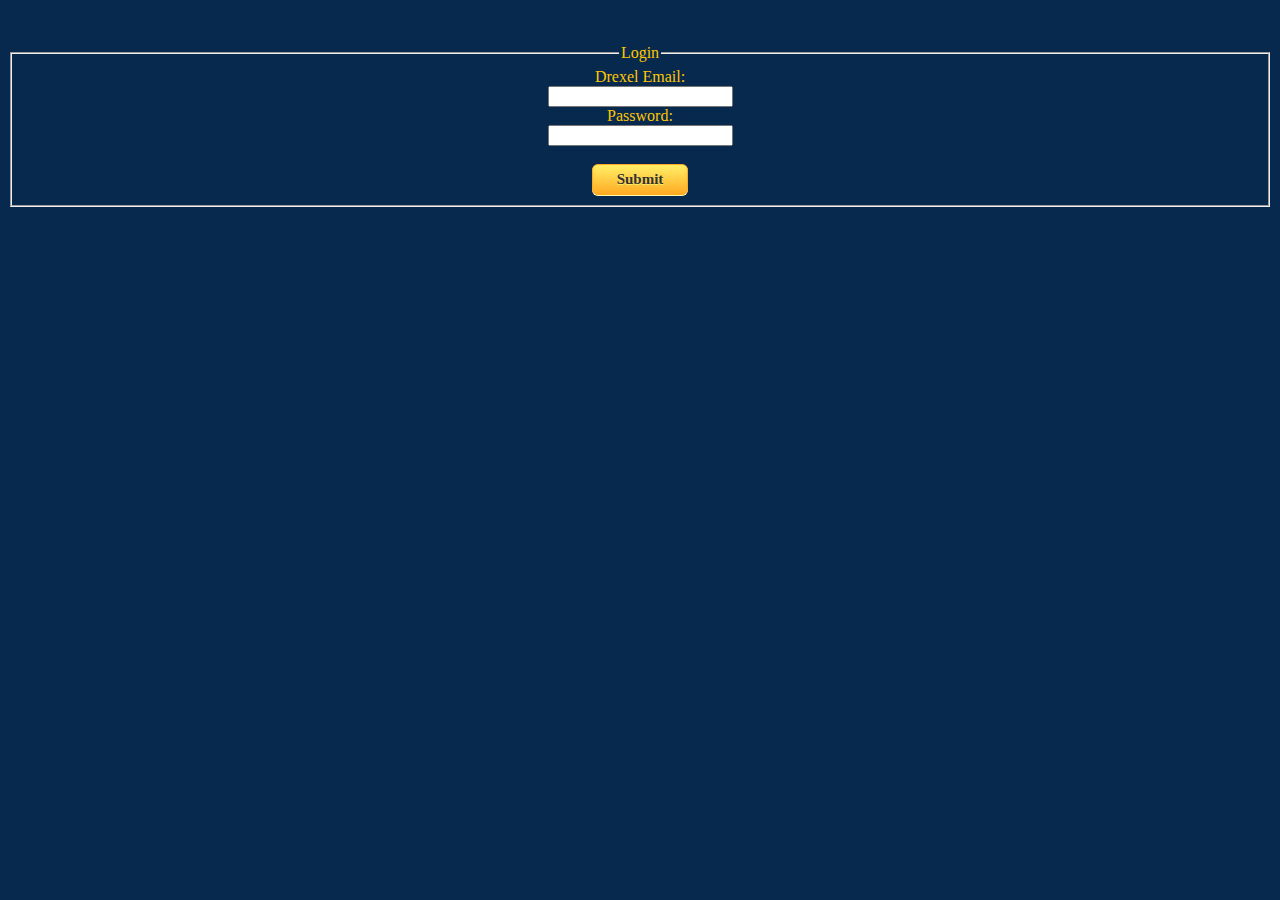
<file: dragonstudy/dragonstudy/login.html>
﻿<!DOCTYPE html>
<html>
<head>
    <title>DragonStudy</title>

    <!-- dragonstudy references -->
    <link href="css/index.css" rel="stylesheet" />

</head>
<body>
    <div>

    <br />
    <br />

    <form>
        <fieldset>
            <legend>Login</legend>
            <label>
                Drexel Email:<br />
                <input type="text" name="username" maxlength="30" />
                <br />
            </label>

            <label>
                Password:<br />
                <input type="password" name="password" maxlength="30" />
                <br />
                <br />
            </label>

            <input type="submit" name="login" value="Submit" class="myButton">
        </fieldset>
    </form>


    </div>




</body>
</html>
</file>
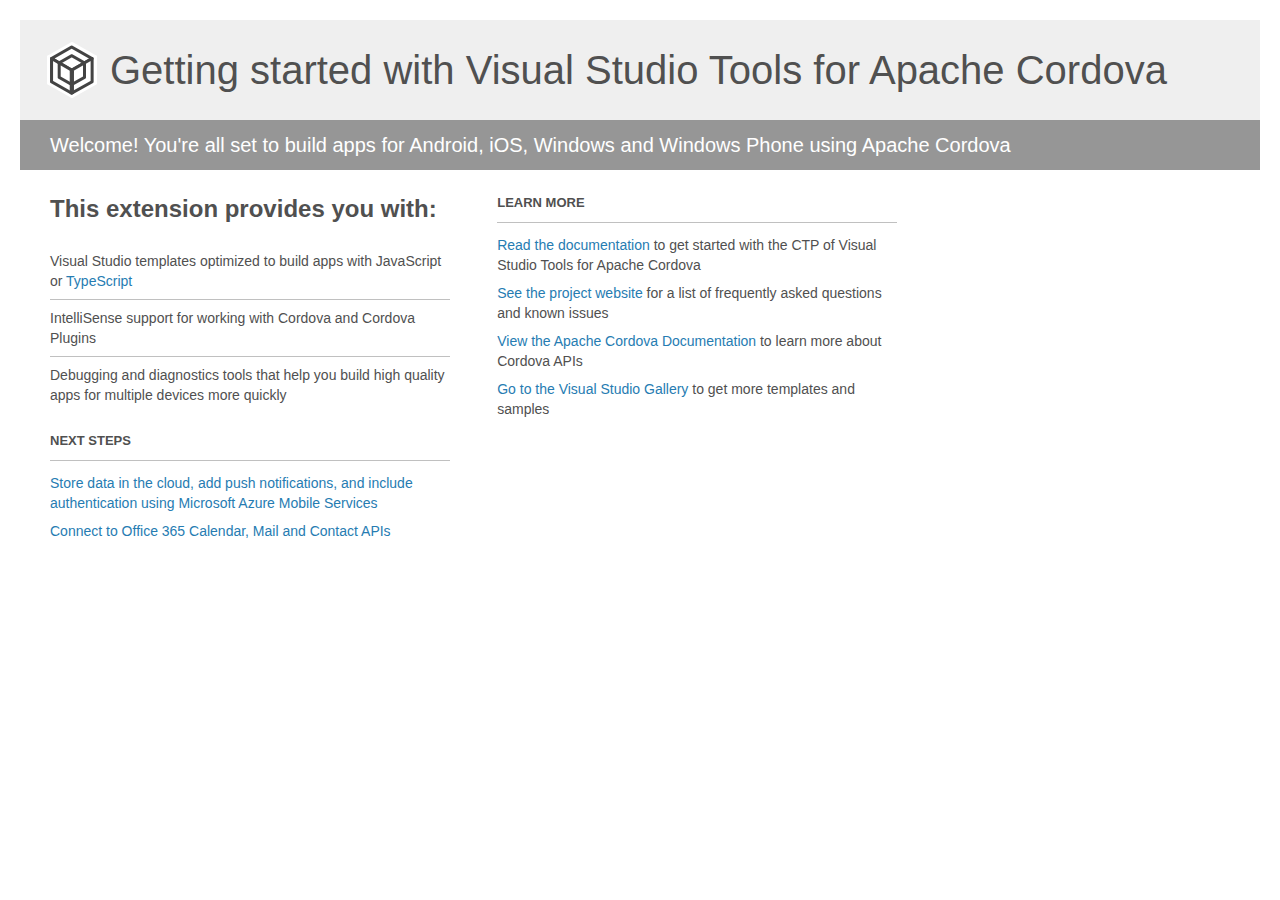
<file: dragonstudy/dragonstudy/Project_Readme.html>
﻿<!-- For the latest documentation, please visit http://go.microsoft.com/fwlink/?LinkID=397704 -->
<!DOCTYPE html>
<html lang="en">
<head>
    <meta charset="utf-8" />
    <title>Getting started with Visual Studio Tools for Apache Cordova</title>
    <style>
        body {
            background: #fff;
            color: #505050;
            font: 14px 'Segoe UI', tahoma, arial, helvetica, sans-serif;
            margin: 20px;
            padding: 0;
        }

        #footer {
            clear: both;
            font-size: 0.80em;
            padding-top: 100px;
        }

        #header {
            background: #efefef;
            padding: 0;
        }

            #header p {
                margin-top: 0px;
                font-size: 20px;
                color: #fff;
                background: #969696;
                padding: 0 30px;
                line-height: 50px;
            }

        h1 {
            background-image: url('[data-uri]');
            background-repeat: no-repeat;
            background-position-y: 50%;
            font-size: 40px;
            font-weight: normal;
            margin: 0px 20px;
            padding: 0 70px;
            line-height: 100px;
        }

        #main {
            padding: 5px 30px;
        }

        .section {
            width: 400px;
            float: left;
            margin: 0 4% 10px 0;
        }

            .section h2 {
                font-size: 13px;
                text-transform: uppercase;
                margin: 0;
                border-bottom: 1px solid silver;
                padding-bottom: 12px;
                margin-bottom: 8px;
            }

            .section.first {
                margin-left: 0;
            }

                .section.first h2 {
                    font-size: 24px;
                    text-transform: none;
                    border: none;
                }

                .section.first li {
                    border-top: 1px solid silver;
                    padding: 8px 0;
                }

                    .section.first li.first {
                        border-top: 0px;
                    }

            .section.last {
                margin-right: 0;
            }

        ul {
            list-style: none;
            padding: 0;
            margin: 0;
            line-height: 20px;
        }

        li {
            padding: 4px 0;
        }

        a {
            color: #267cb2;
            text-decoration: none;
        }

            a:hover {
                text-decoration: underline;
            }
    </style>
</head>
<body>
    <div id="header">
        <h1>Getting started with Visual Studio Tools for Apache Cordova</h1>
        <p>Welcome! You're all set to build apps for Android, iOS, Windows and Windows Phone using Apache Cordova</p>
    </div>

    <div id="main">
        <div class="section first">
            <h2>This extension provides you with:</h2>
            <ul>
                <li class="first">Visual Studio templates optimized to build apps with JavaScript or <a href="http://go.microsoft.com/fwlink/?LinkID=511860">TypeScript</a></li>
                <li>IntelliSense support for working with Cordova and Cordova Plugins</li>
                <li>Debugging and diagnostics tools that help you build high quality apps for multiple devices more quickly</li>
            </ul>
        </div>

        <div class="section">
            <h2>Learn More</h2>
            <ul>
                <li><a href="http://go.microsoft.com/fwlink/?LinkID=397716">Read the documentation</a> to get started with the CTP of Visual Studio Tools for Apache Cordova</li>
                <li><a href="http://go.microsoft.com/fwlink/?LinkID=398476">See the project website</a> for a list of frequently asked questions and known issues</li>
                <li><a href="http://go.microsoft.com/fwlink/?LinkID=511861">View the Apache Cordova Documentation</a> to learn more about Cordova APIs</li>
                <li><a href="http://go.microsoft.com/fwlink/?LinkID=398034">Go to the Visual Studio Gallery</a> to get more templates and samples</li>
            </ul>
        </div>

        <div class="section">
            <h2>Next Steps</h2>
            <ul>
                <li><a href="http://go.microsoft.com/fwlink/?LinkID=511863">Store data in the cloud, add push notifications, and include authentication using Microsoft Azure Mobile Services</a></li>
                <li><a href="http://go.microsoft.com/fwlink/?LinkID=511864">Connect to Office 365 Calendar, Mail and Contact APIs</a></li>
            </ul>
        </div>
    </div>
</body>
</html>
</file>
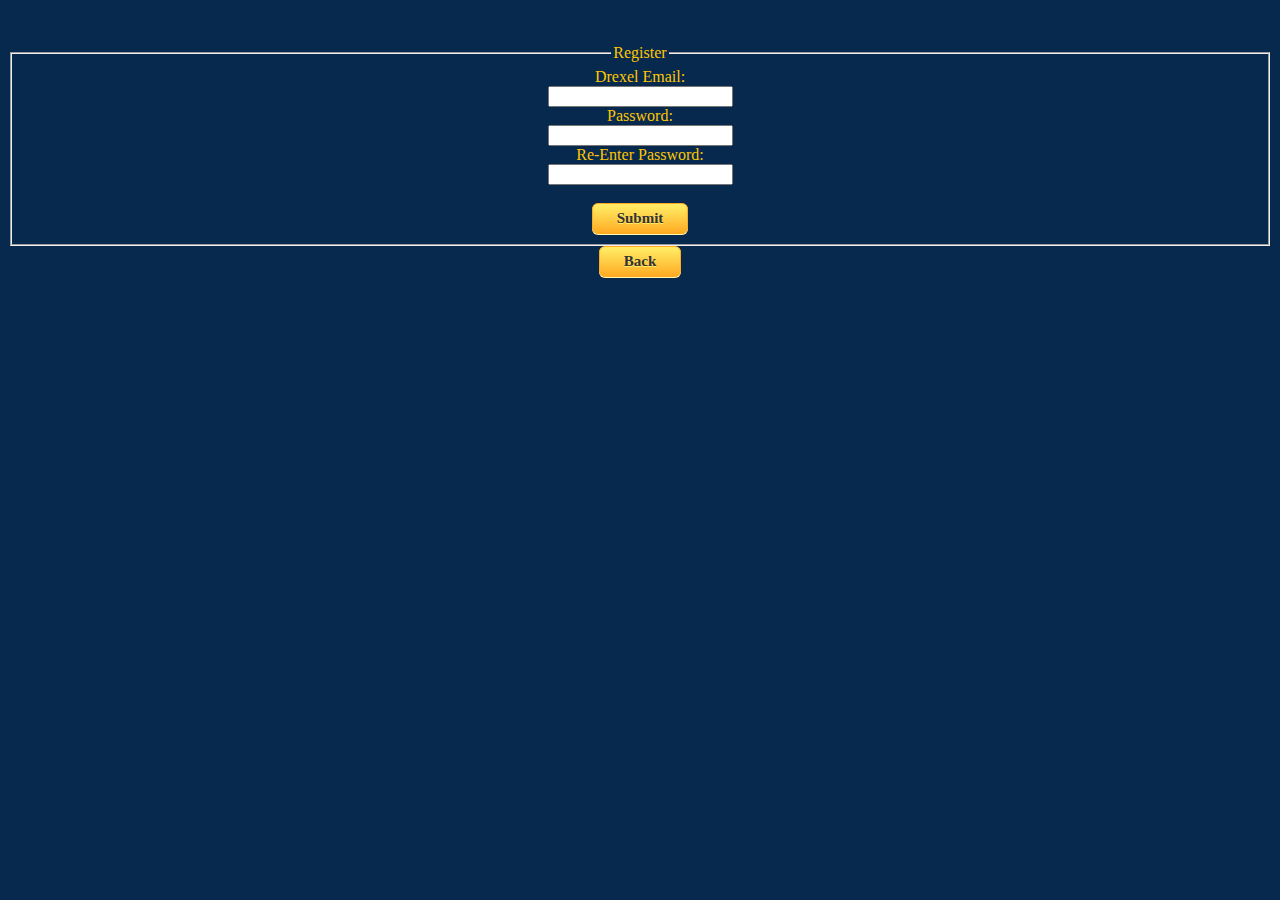
<file: dragonstudy/dragonstudy/register.html>
﻿<!DOCTYPE html>
<html>
<head>
    <title>DragonStudy</title>

    <!-- dragonstudy references -->
    <link href="css/index.css" rel="stylesheet" />

</head>
<body>
    <div>

        <br />
        <br />

        <form>
            <fieldset>
                <legend>Register</legend>
                <label>
                    Drexel Email:
                    <br />
                    <input type="text" name="username" maxlength="30" />
                    <br />
                </label>

                <label>
                    Password:
                    <br />
                    <input type="password" name="password" maxlength="30" />
                    <br />
                </label>
                <label>
                    Re-Enter Password:
                    <br />
                    <input type="password" name="password2" maxlength="30" />
                    <br />
                    <br />
                </label>

                <input type="submit" name="register" value="Submit" onclick="userEntry(this.form)" class="myButton">
            </fieldset>
        </form>
        <button onclick="location.replace('index.html');" class="myButton">
            Back
        </button>
        <script>
            function userEntry(form) {
                if (form.password.value != form.password2.value) {
                    location.replace('register.html')
                    alert("Your password does not match")
                }

                else
                    location.replace('profile.html')
            }
        </script>



    </div>


</body>
</html>
</file>
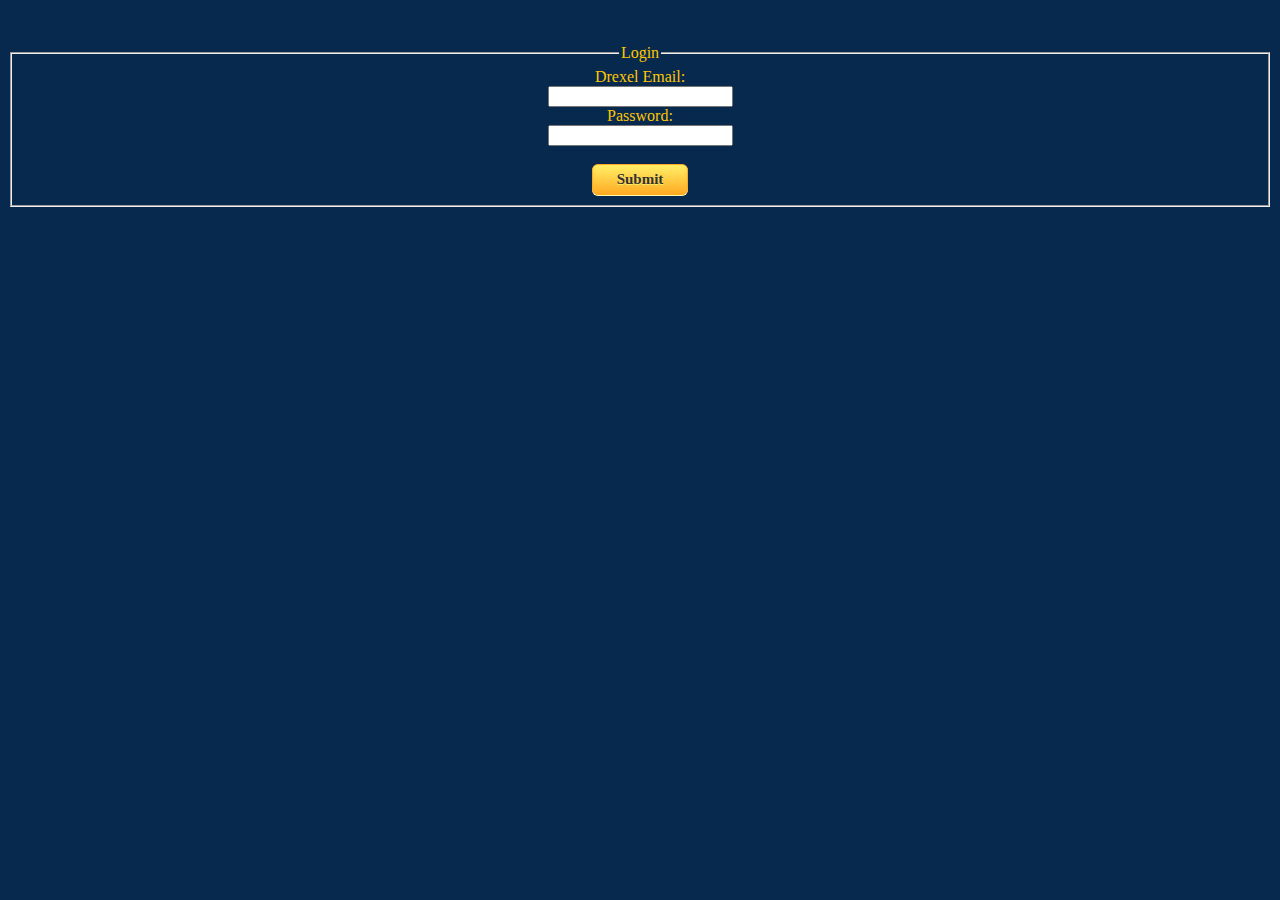
<file: RyanTestCordovaApp/RyanTestCordovaApp/login.html>
﻿<!DOCTYPE html>
<html>
<head>
    <title>DragonStudy</title>

    <!-- dragonstudy references -->
    <link href="css/index.css" rel="stylesheet" />

</head>
<body>
    <div>

    <br />
    <br />

    <form>
        <fieldset>
            <legend>Login</legend>
            <label>
                Drexel Email:<br />
                <input type="text" name="username" maxlength="30" />
                <br />
            </label>

            <label>
                Password:<br />
                <input type="password" name="password" maxlength="30" />
                <br />
                <br />
            </label>

            <a href="profile.html" name="login" value="Submit" class="myButton">Submit</a>
        </fieldset>
    </form>


    </div>




</body>
</html>
</file>
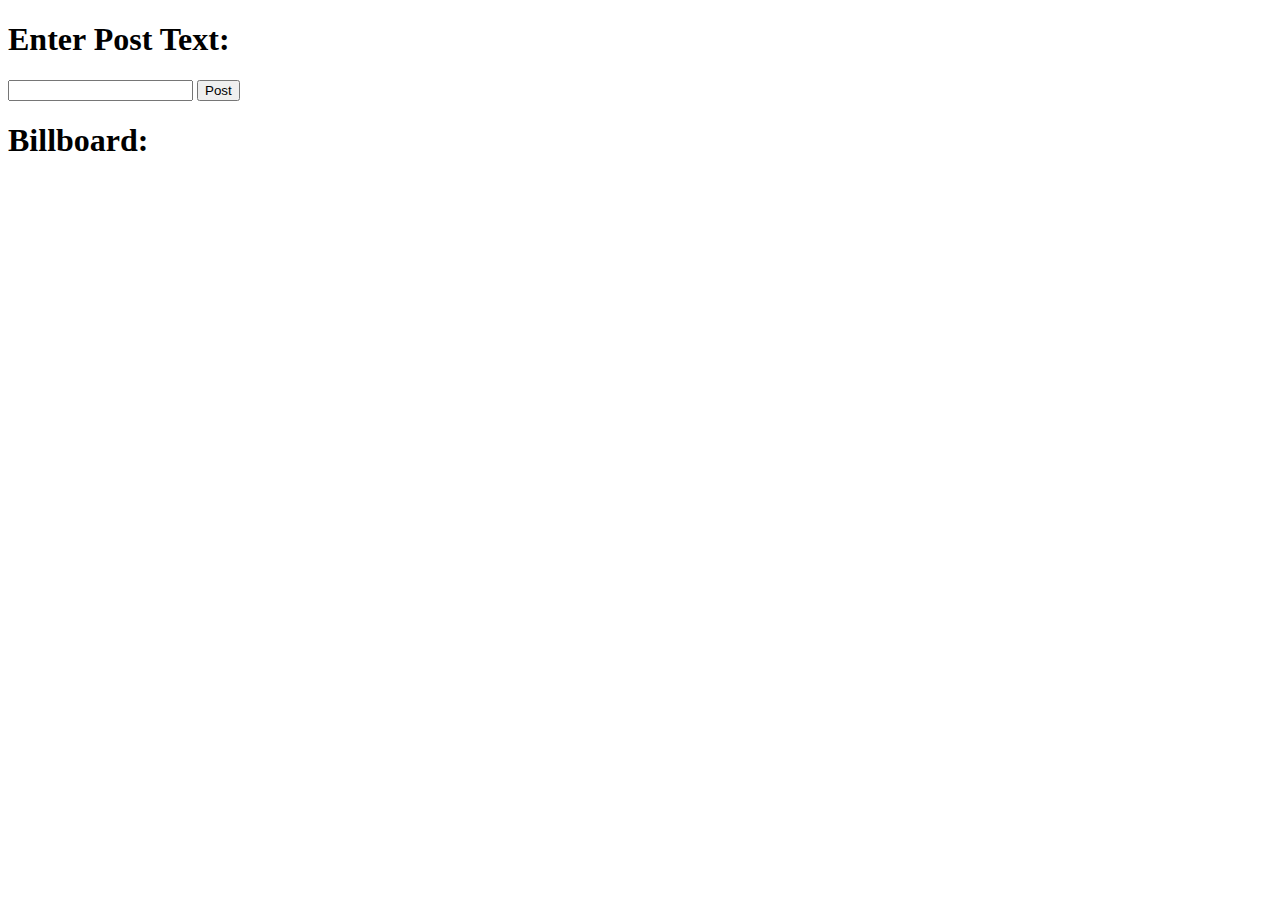
<file: RyanTestCordovaApp/RyanTestCordovaApp/profile.html>
﻿<!DOCTYPE html>
<html>
<head>
    <script src="scripts/index.js"></script>
    <script src="http://ajax.googleapis.com/ajax/libs/jquery/1.9.1/jquery.min.js"></script>
    <title></title>
</head>
<body onload="get('getPosts', loadPostData, 'GET');">
    <h1>Enter Post Text:</h1>
    <input type="text" id="post_input"/>
    <button onclick="post(); get('getPosts', loadPostData, 'GET');">Post</button>
    <h1>Billboard:</h1>
    <ul id="post_list">

    </ul>
</body>
</html>
</file>
<file: dragonstudy/dragonstudy/css/index.css>
﻿ 
    @font-face{
        font-family: 'Roboto Slab', serif;

    }

   body {

    text-align: center;
    font-family: 'Roboto Slab' ;
    background-color: #07294D;
    color: #FFC600;

    }





    h1 {
        font-size: 250%;
        


    }






    .myButton {
	-moz-box-shadow: 0px 1px 0px 0px #fff6af;
	-webkit-box-shadow: 0px 1px 0px 0px #fff6af;
	box-shadow: 0px 1px 0px 0px #fff6af;
	background:-webkit-gradient(linear, left top, left bottom, color-stop(0.05, #ffec64), color-stop(1, #ffab23));
	background:-moz-linear-gradient(top, #ffec64 5%, #ffab23 100%);
	background:-webkit-linear-gradient(top, #ffec64 5%, #ffab23 100%);
	background:-o-linear-gradient(top, #ffec64 5%, #ffab23 100%);
	background:-ms-linear-gradient(top, #ffec64 5%, #ffab23 100%);
	background:linear-gradient(to bottom, #ffec64 5%, #ffab23 100%);
	filter:progid:DXImageTransform.Microsoft.gradient(startColorstr='#ffec64', endColorstr='#ffab23',GradientType=0);
	background-color:#ffec64;
	-moz-border-radius:6px;
	-webkit-border-radius:6px;
	border-radius:6px;
	border:1px solid #ffaa22;
	display:inline-block;
	cursor:pointer;
	color:#333333;
	font-family:Roboto Slab;
	font-size:15px;
	font-weight:bold;
	padding:6px 24px;
	text-decoration:none;
	text-shadow:0px 1px 0px #ffee66;
}
.myButton:hover {
	background:-webkit-gradient(linear, left top, left bottom, color-stop(0.05, #ffab23), color-stop(1, #ffec64));
	background:-moz-linear-gradient(top, #ffab23 5%, #ffec64 100%);
	background:-webkit-linear-gradient(top, #ffab23 5%, #ffec64 100%);
	background:-o-linear-gradient(top, #ffab23 5%, #ffec64 100%);
	background:-ms-linear-gradient(top, #ffab23 5%, #ffec64 100%);
	background:linear-gradient(to bottom, #ffab23 5%, #ffec64 100%);
	filter:progid:DXImageTransform.Microsoft.gradient(startColorstr='#ffab23', endColorstr='#ffec64',GradientType=0);
	background-color:#ffab23;
}
.myButton:active {
	position:relative;
	top:1px;
}
</file>
<file: RyanTestCordovaApp/RyanTestCordovaApp/css/index.css>
﻿ 
    @font-face{
        font-family: 'Roboto Slab', serif;

    }

   body {

    text-align: center;
    font-family: 'Roboto Slab' ;
    background-color: #07294D;
    color: #FFC600;

    }





    h1 {
        font-size: 250%;
        


    }






    .myButton {
	-moz-box-shadow: 0px 1px 0px 0px #fff6af;
	-webkit-box-shadow: 0px 1px 0px 0px #fff6af;
	box-shadow: 0px 1px 0px 0px #fff6af;
	background:-webkit-gradient(linear, left top, left bottom, color-stop(0.05, #ffec64), color-stop(1, #ffab23));
	background:-moz-linear-gradient(top, #ffec64 5%, #ffab23 100%);
	background:-webkit-linear-gradient(top, #ffec64 5%, #ffab23 100%);
	background:-o-linear-gradient(top, #ffec64 5%, #ffab23 100%);
	background:-ms-linear-gradient(top, #ffec64 5%, #ffab23 100%);
	background:linear-gradient(to bottom, #ffec64 5%, #ffab23 100%);
	filter:progid:DXImageTransform.Microsoft.gradient(startColorstr='#ffec64', endColorstr='#ffab23',GradientType=0);
	background-color:#ffec64;
	-moz-border-radius:6px;
	-webkit-border-radius:6px;
	border-radius:6px;
	border:1px solid #ffaa22;
	display:inline-block;
	cursor:pointer;
	color:#333333;
	font-family:Roboto Slab;
	font-size:15px;
	font-weight:bold;
	padding:6px 24px;
	text-decoration:none;
	text-shadow:0px 1px 0px #ffee66;
}
.myButton:hover {
	background:-webkit-gradient(linear, left top, left bottom, color-stop(0.05, #ffab23), color-stop(1, #ffec64));
	background:-moz-linear-gradient(top, #ffab23 5%, #ffec64 100%);
	background:-webkit-linear-gradient(top, #ffab23 5%, #ffec64 100%);
	background:-o-linear-gradient(top, #ffab23 5%, #ffec64 100%);
	background:-ms-linear-gradient(top, #ffab23 5%, #ffec64 100%);
	background:linear-gradient(to bottom, #ffab23 5%, #ffec64 100%);
	filter:progid:DXImageTransform.Microsoft.gradient(startColorstr='#ffab23', endColorstr='#ffec64',GradientType=0);
	background-color:#ffab23;
}
.myButton:active {
	position:relative;
	top:1px;
}
</file>
